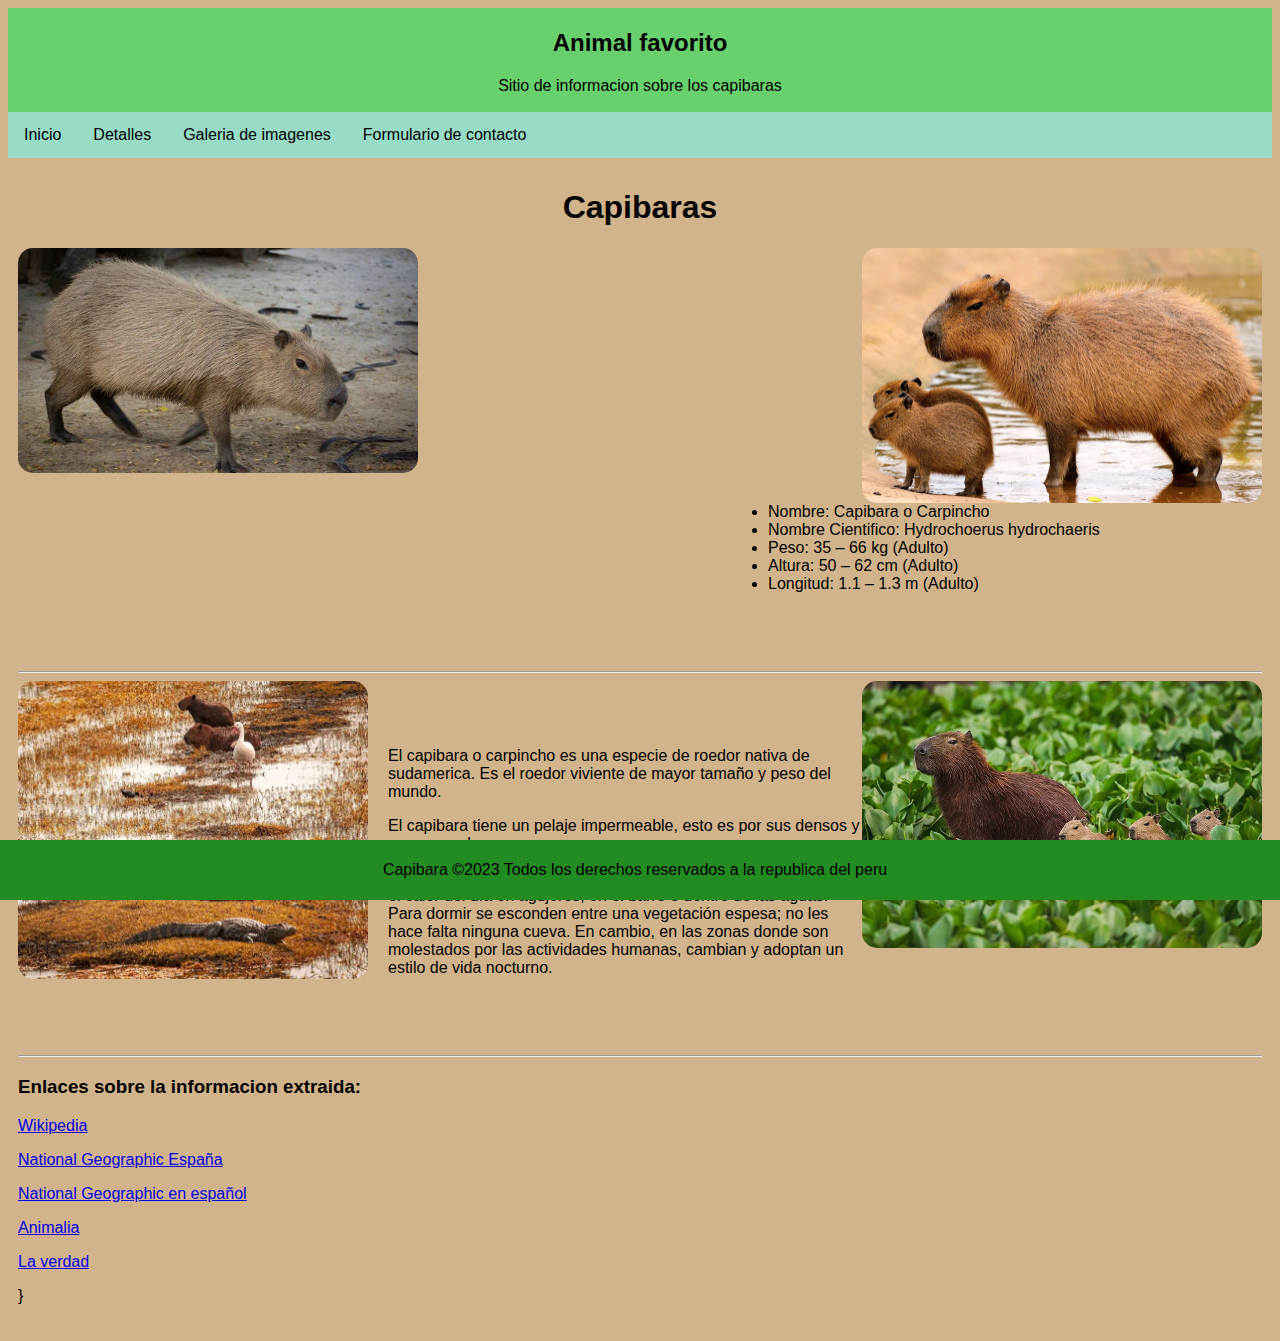
<file: sitio/index.html>
<!DOCTYPE html>
<html lang="es">
<head>
    <meta charset="UTF-8">
    <meta http-equiv="X-UA-Compatible" content="IE=edge">
    <meta name="viewport" content="width=device-width, initial-scale=1.0">
    <link rel="stylesheet" href="css/style.css">
    <title>Capibara</title>
</head>
<body>
    <header>
        <h2>Animal favorito</h2>
        <p>Sitio de informacion sobre los capibaras</p>
    </header>
    <nav>
        <a href="index.html">Inicio</a>
        <a href="detalles.html">Detalles</a>
        <a href="galeria.html">Galeria de imagenes</a>
        <a href="formulario.html">Formulario de contacto</a>
    </nav>
    <main>
        <h1 style="text-align: center;">Capibaras</h2>
        <div>
            <img class="image" src="images/01.jpg" alt="carpincho" style="float: left;">
            <img class="image0" src="images/capi0.jpg" alt="capibara" style="float: right;">
            <br>
            <ul>
                <li>Nombre: Capibara o Carpincho</li>
                <li>Nombre Cientifico: Hydrochoerus hydrochaeris</li>
                <li>Peso: 35 – 66 kg (Adulto)</li>
                <li>Altura: 50 – 62 cm (Adulto)</li>
                <li>Longitud: 1.1 – 1.3 m (Adulto)</li>
            </ul>
            <br><br><br>
        </div>
        <hr>
        <img class="left" src="images/capibara01.png" alt="" style="float: left;">
        <img class="right" src="images/00.jpg" alt="Capibara" style="float: right;">
        <div class="text-h">
            <p>El capibara o carpincho es una especie de roedor nativa de sudamerica. Es el roedor viviente de mayor tamaño y peso del mundo. </p>
            <p>El capibara tiene un pelaje impermeable, esto es por sus densos y gruesos pelos</p>
            <p>Los carpinchos son animales principalmente crepusculares. Pasan el calor del día en agujeros, en el barro o dentro de las aguas. Para dormir se esconden entre una vegetación espesa; no les hace falta ninguna cueva. En cambio, en las zonas donde son molestados por las actividades humanas, cambian y adoptan un estilo de vida nocturno.</p>
            <br><br><br>
        </div>
        <hr>
        <h3>Enlaces sobre la informacion extraida:</h2>
        <p><a href="https://es.wikipedia.org/wiki/Hydrochoerus_hydrochaeris" target="_blank">Wikipedia</a></p>
        <p><a href="https://www.nationalgeographic.com.es/mundo-animal/capibaras-roedores-mas-grandes-mundo_19522" target="_blank">National Geographic España</a></p>
        <p><a href="https://www.ngenespanol.com/animales/asi-es-el-capibara-el-animal-mas-amistoso-del-mundo-que-sirve-de-transporte-para-otras-especies-en-el-amazonas/" target="_blank">National Geographic en español</a></p>
        <p><a href="https://animalia.bio/es/capybara" target="_blank">Animalia</a></p>
        <p><a href="https://laverdadnoticias.com/ecologia/Capibara-el-animal-mas-amistoso-del-mundo-sirve-de-transporte-en-el-Amazonas-20210214-0122.html" target="_blank">La verdad</a></p>}
        <br><br>
    </main>
    <footer>
        <p>Capibara &copy;2023 Todos los derechos reservados a la republica del peru</p>    </footer>
</body>
</html>
</file>
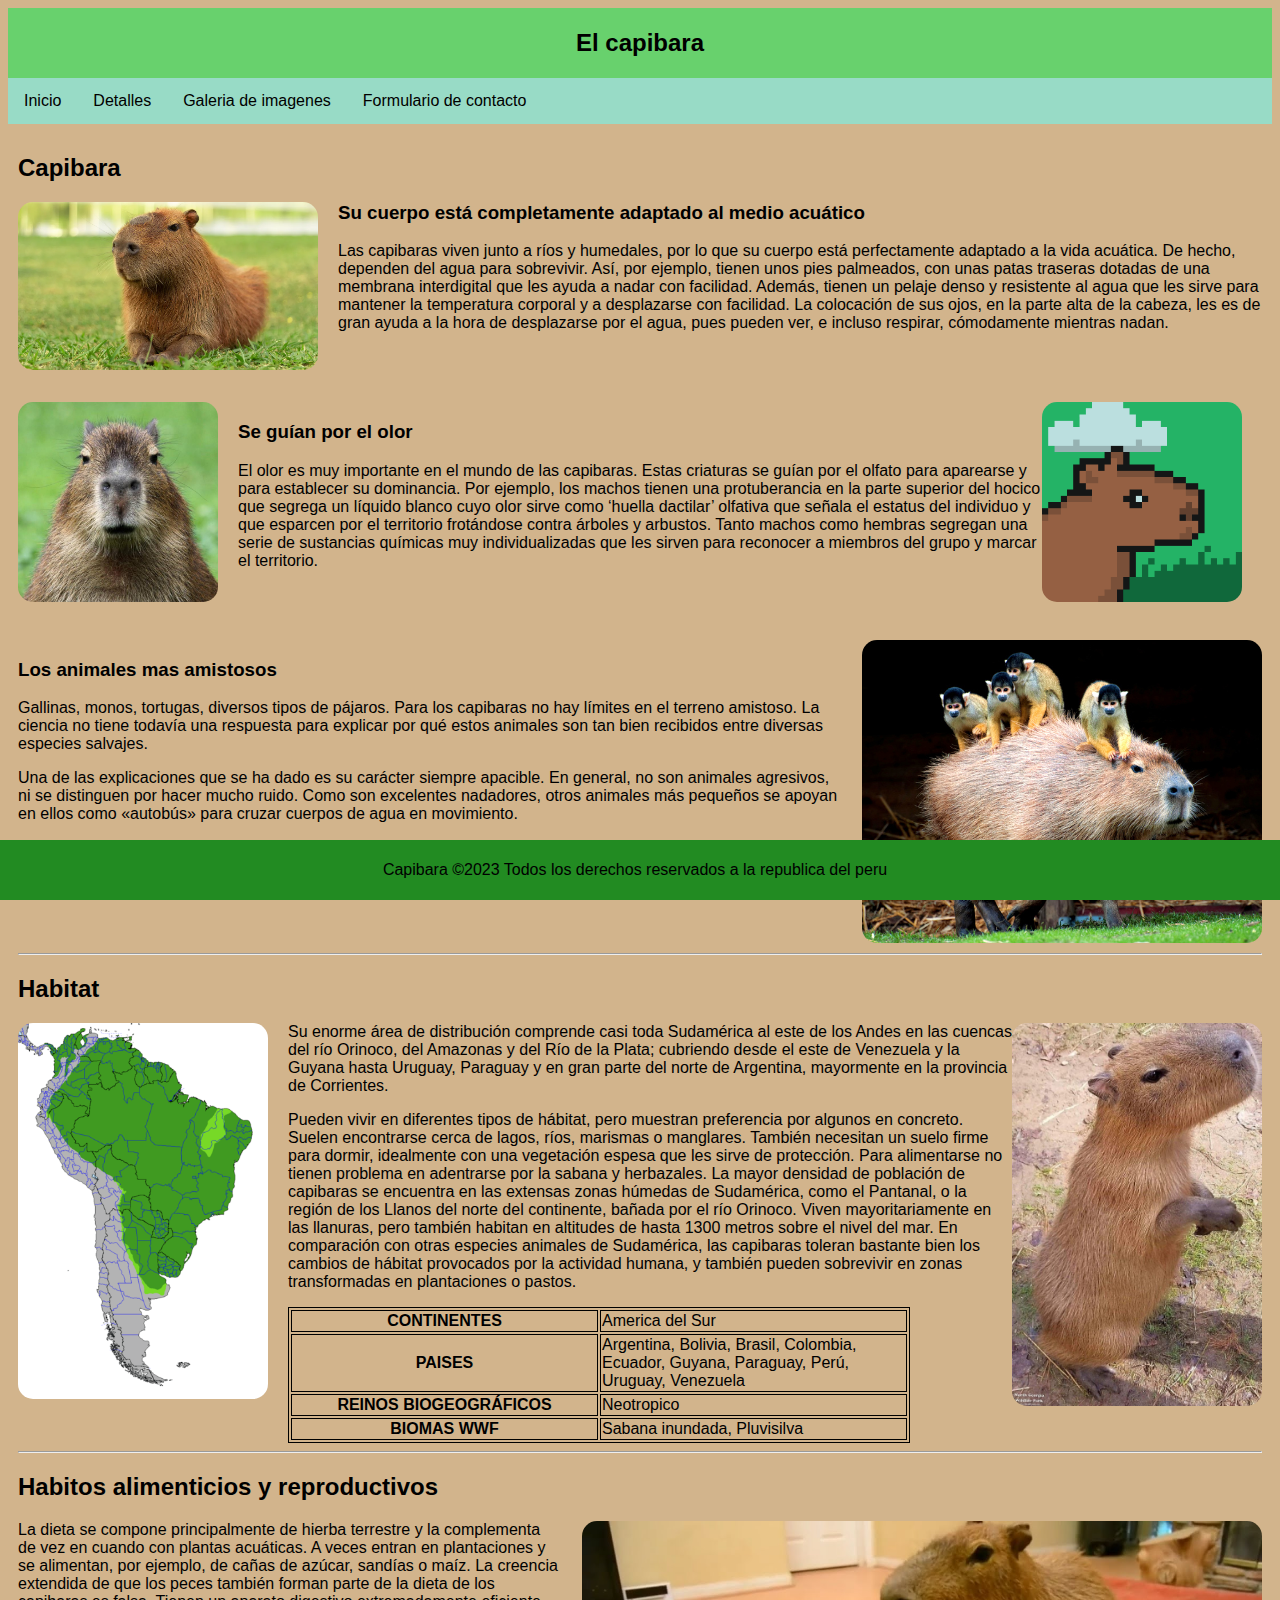
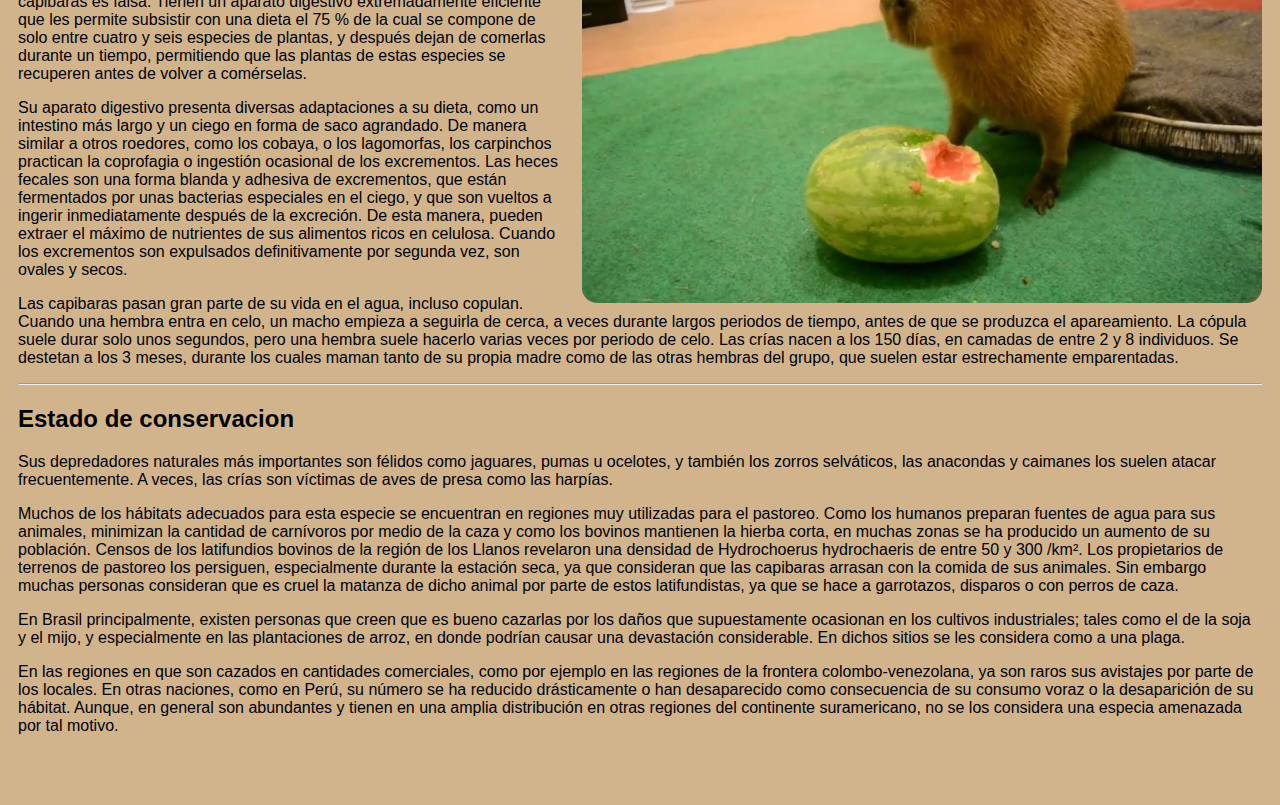
<file: sitio/detalles.html>
<!DOCTYPE html>
<html lang="es">
<head>
    <meta charset="UTF-8">
    <meta http-equiv="X-UA-Compatible" content="IE=edge">
    <meta name="viewport" content="width=device-width, initial-scale=1.0">
    <link rel="stylesheet" href="css/style.css">
    <title>informacion</title>
</head>
<body>
    <header>
        <h2>El capibara</h2>
    </header>
    <nav>
        <a href="index.html">Inicio</a>
        <a href="detalles.html">Detalles</a>
        <a href="galeria.html">Galeria de imagenes</a>
        <a href="formulario.html">Formulario de contacto</a>
    </nav>
    <main>
        <h2>
            Capibara
        </h2>
        <img src="images/capibara04.jpg" alt="capibara04" style="float: left;" class="ubicacion3">
        <h3>Su cuerpo está completamente adaptado al medio acuático</h3>
        <p>Las capibaras viven junto a ríos y humedales, por lo que su cuerpo está perfectamente adaptado a la vida acuática. De hecho, dependen del agua para sobrevivir. Así, por ejemplo, tienen unos pies palmeados, con unas patas traseras dotadas de una membrana interdigital que les ayuda a nadar con facilidad. Además, tienen un pelaje denso y resistente al agua que les sirve para mantener la temperatura corporal y a desplazarse con facilidad. La colocación de sus ojos, en la parte alta de la cabeza, les es de gran ayuda a la hora de desplazarse por el agua, pues pueden ver, e incluso respirar, cómodamente mientras nadan.</p>
        <br><br><br>
        <img class="gif" src="images/capibara.gif" alt="capibara" style="float: right;">
        <img src="images/carpincho.jpg" alt="carpincho" style="float: left;" class="ubicacion4">
        <h3>Se guían por el olor</h3>
        <p>El olor es muy importante en el mundo de las capibaras. Estas criaturas se guían por el olfato para aparearse y para establecer su dominancia. Por ejemplo, los machos tienen una protuberancia en la parte superior del hocico que segrega un líquido blanco cuyo olor sirve como ‘huella dactilar’ olfativa que señala el estatus del individuo y que esparcen por el territorio frotándose contra árboles y arbustos. Tanto machos como hembras segregan una serie de sustancias químicas muy individualizadas que les sirven para reconocer a miembros del grupo y marcar el territorio.</p>
        <br><br><br>
        <img src="images/capibara05.jpg" alt="capibara05" style="float: right;" class="ubicacion5">        
        <h3>Los animales mas amistosos</h3>
        <p>Gallinas, monos, tortugas, diversos tipos de pájaros. Para los capibaras no hay límites en el terreno amistoso. La ciencia no tiene todavía una respuesta para explicar por qué estos animales son tan bien recibidos entre diversas especies salvajes.</p>
        <p>Una de las explicaciones que se ha dado es su carácter siempre apacible. En general, no son animales agresivos, ni se distinguen por hacer mucho ruido. Como son excelentes nadadores, otros animales más pequeños se apoyan en ellos como «autobús» para cruzar cuerpos de agua en movimiento.</p>
        <p>Además de siempre llevarla bien con una gran diversidad de animales, los capibaras nunca están solos. De manera general, se les encuentra con sus pares, en grupos numerosos de hasta 20 ejemplares.</p>
        <br><br><br>
        <hr>
        <h2>Habitat</h2>
        <img src="images/capibara02.jpg" alt="capibara02" style="float: right;"" class="ubicacion1">
        <img src="images/ubicacion.jpg" alt="mapa" style="float: left;" class="ubicacion">
        <p>Su enorme área de distribución comprende casi toda Sudamérica al este de los Andes en las cuencas del río Orinoco, del Amazonas y del Río de la Plata; cubriendo desde el este de Venezuela y la Guyana hasta Uruguay, Paraguay y en gran parte del norte de Argentina, mayormente en la provincia de Corrientes.</p>
        <p>Pueden vivir en diferentes tipos de hábitat, pero muestran preferencia por algunos en concreto. Suelen encontrarse cerca de lagos, ríos, marismas o manglares. También necesitan un suelo firme para dormir, idealmente con una vegetación espesa que les sirve de protección. Para alimentarse no tienen problema en adentrarse por la sabana y herbazales. La mayor densidad de población de capibaras se encuentra en las extensas zonas húmedas de Sudamérica, como el Pantanal, o la región de los Llanos del norte del continente, bañada por el río Orinoco. Viven mayoritariamente en las llanuras, pero también habitan en altitudes de hasta 1300 metros sobre el nivel del mar. En comparación con otras especies animales de Sudamérica, las capibaras toleran bastante bien los cambios de hábitat provocados por la actividad humana, y también pueden sobrevivir en zonas transformadas en plantaciones o pastos.</p>
        <table>
            <tr>
                <th>CONTINENTES</th>
                <td>America del Sur</td>
            </tr>
            <tr>
                <th>PAISES</th>
                <td>Argentina, Bolivia, Brasil, Colombia, Ecuador, Guyana, Paraguay, Perú, Uruguay, Venezuela</td>
            </tr>
            <tr>
                <th>REINOS BIOGEOGRÁFICOS</th>
                <td>Neotropico</td>
            </tr>
            <tr>
                <th>BIOMAS WWF</t>
                <td>Sabana inundada, Pluvisilva</td>
            </tr>
        </table>
        <hr>
        <h2>Habitos alimenticios y reproductivos</h2>
        <img src="images/capibara03.jpg" alt="capibara03" style="float: right;" class="ubicacion2">
        <p>La dieta se compone principalmente de hierba terrestre y la complementa de vez en cuando con plantas acuáticas. A veces entran en plantaciones y se alimentan, por ejemplo, de cañas de azúcar, sandías o maíz. La creencia extendida de que los peces también forman parte de la dieta de los capibaras es falsa. Tienen un aparato digestivo extremadamente eficiente que les permite subsistir con una dieta el 75 % de la cual se compone de solo entre cuatro y seis especies de plantas, y después dejan de comerlas durante un tiempo, permitiendo que las plantas de estas especies se recuperen antes de volver a comérselas.</p>
        <p>Su aparato digestivo presenta diversas adaptaciones a su dieta, como un intestino más largo y un ciego en forma de saco agrandado. De manera similar a otros roedores, como los cobaya, o los lagomorfas, los carpinchos practican la coprofagia o ingestión ocasional de los excrementos. Las heces fecales son una forma blanda y adhesiva de excrementos, que están fermentados por unas bacterias especiales en el ciego, y que son vueltos a ingerir inmediatamente después de la excreción. De esta manera, pueden extraer el máximo de nutrientes de sus alimentos ricos en celulosa. Cuando los excrementos son expulsados definitivamente por segunda vez, son ovales y secos.</p>
        <p>Las capibaras pasan gran parte de su vida en el agua, incluso copulan. Cuando una hembra entra en celo, un macho empieza a seguirla de cerca, a veces durante largos periodos de tiempo, antes de que se produzca el apareamiento. La cópula suele durar solo unos segundos, pero una hembra suele hacerlo varias veces por periodo de celo. Las crías nacen a los 150 días, en camadas de entre 2 y 8 individuos. Se destetan a los 3 meses, durante los cuales maman tanto de su propia madre como de las otras hembras del grupo, que suelen estar estrechamente emparentadas.</p>
        <hr>
        <h2>Estado de conservacion</h2>
        <p>Sus depredadores naturales más importantes son félidos como jaguares, pumas u ocelotes, y también los zorros selváticos, las anacondas y caimanes los suelen atacar frecuentemente. A veces, las crías son víctimas de aves de presa como las harpías.</p>
        <p>Muchos de los hábitats adecuados para esta especie se encuentran en regiones muy utilizadas para el pastoreo. Como los humanos preparan fuentes de agua para sus animales, minimizan la cantidad de carnívoros por medio de la caza y como los bovinos mantienen la hierba corta, en muchas zonas se ha producido un aumento de su población. Censos de los latifundios bovinos de la región de los Llanos revelaron una densidad de Hydrochoerus hydrochaeris de entre 50 y 300 /km². Los propietarios de terrenos de pastoreo los persiguen, especialmente durante la estación seca, ya que consideran que las capibaras arrasan con la comida de sus animales. Sin embargo muchas personas consideran que es cruel la matanza de dicho animal por parte de estos latifundistas, ya que se hace a garrotazos, disparos o con perros de caza.</p>
        <p>En Brasil principalmente, existen personas que creen que es bueno cazarlas por los daños que supuestamente ocasionan en los cultivos industriales; tales como el de la soja y el mijo, y especialmente en las plantaciones de arroz, en donde podrían causar una devastación considerable. En dichos sitios se les considera como a una plaga.</p>
        <p>En las regiones en que son cazados en cantidades comerciales, como por ejemplo en las regiones de la frontera colombo-venezolana, ya son raros sus avistajes por parte de los locales. En otras naciones, como en Perú, su número se ha reducido drásticamente o han desaparecido como consecuencia de su consumo voraz o la desaparición de su hábitat. Aunque, en general son abundantes y tienen en una amplia distribución en otras regiones del continente suramericano, no se los considera una especia amenazada por tal motivo.</p>
        <br><br>
    </main>
    <footer>
        <p>Capibara &copy;2023 Todos los derechos reservados a la republica del peru</p>    
    </footer>
</body>
</html>
</file>
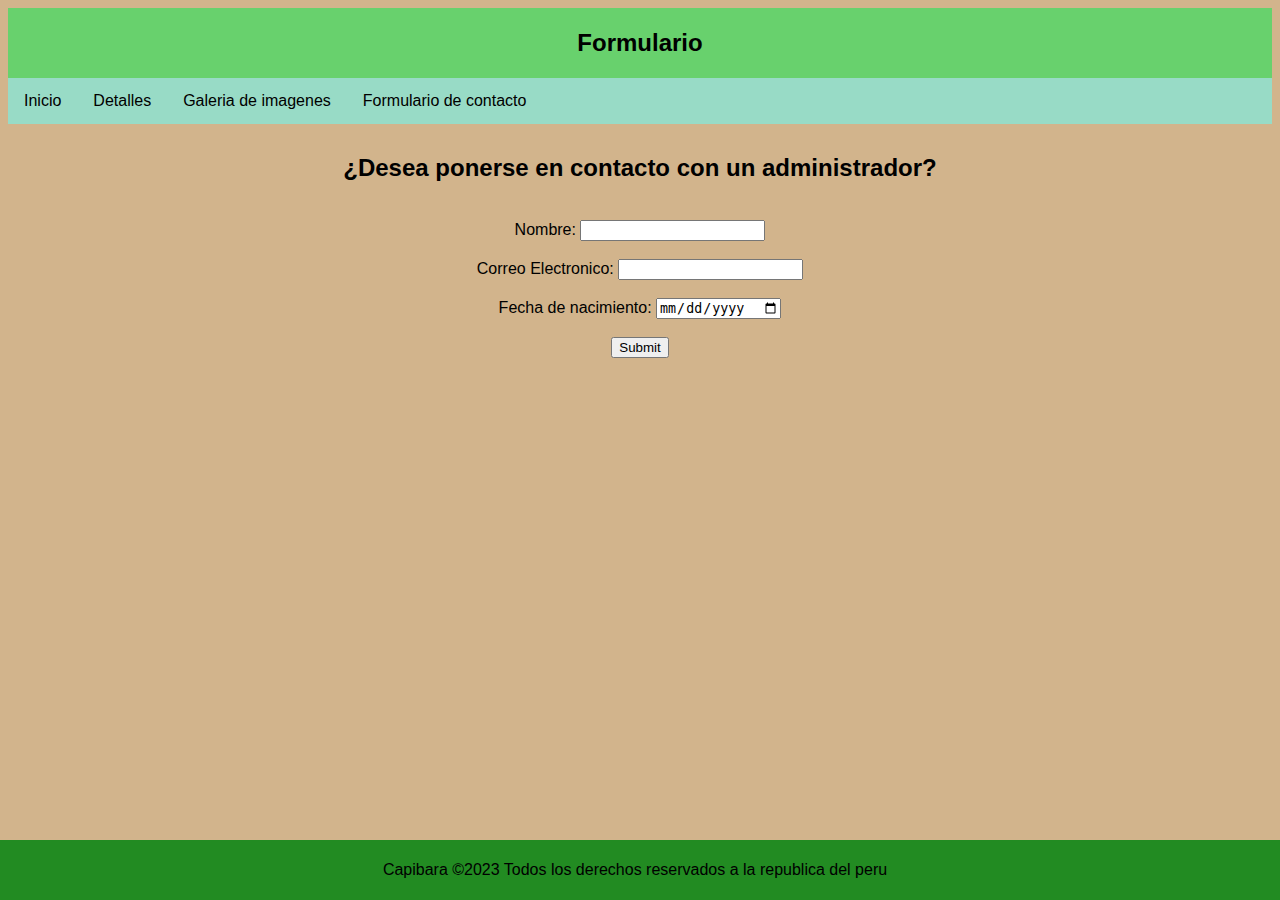
<file: sitio/formulario.html>
<!DOCTYPE html>
<html lang="es">
<head>
    <meta charset="UTF-8">
    <meta http-equiv="X-UA-Compatible" content="IE=edge">
    <meta name="viewport" content="width=device-width, initial-scale=1.0">
    <link rel="stylesheet" href="css/style.css">
    <title>Formulario</title>
</head>
<body>
    <header>
        <h2>Formulario</h2>
    </header>
    <nav>
        <a href="index.html">Inicio</a>
        <a href="detalles.html">Detalles</a>
        <a href="galeria.html">Galeria de imagenes</a>
        <a href="formulario.html">Formulario de contacto</a>
    </nav>
    <main>
        <h2 style="text-align: center;">¿Desea ponerse en contacto con un administrador?</h3>
        <br>
        <form style="text-align: center;">
            <label>Nombre:</label>
            <input type="text">
            <br>
            <br>
            <label>Correo Electronico:</label>
            <input type="text"">
            <br>
            <br>
            <label>Fecha de nacimiento:</label>
            <input type="date">
            <br>
            <br>
            <input type="submit">
        </form>
    </main>
    <footer>
        <p>Capibara &copy;2023 Todos los derechos reservados a la republica del peru</p>
    </footer>
</body>
</html>
</file>
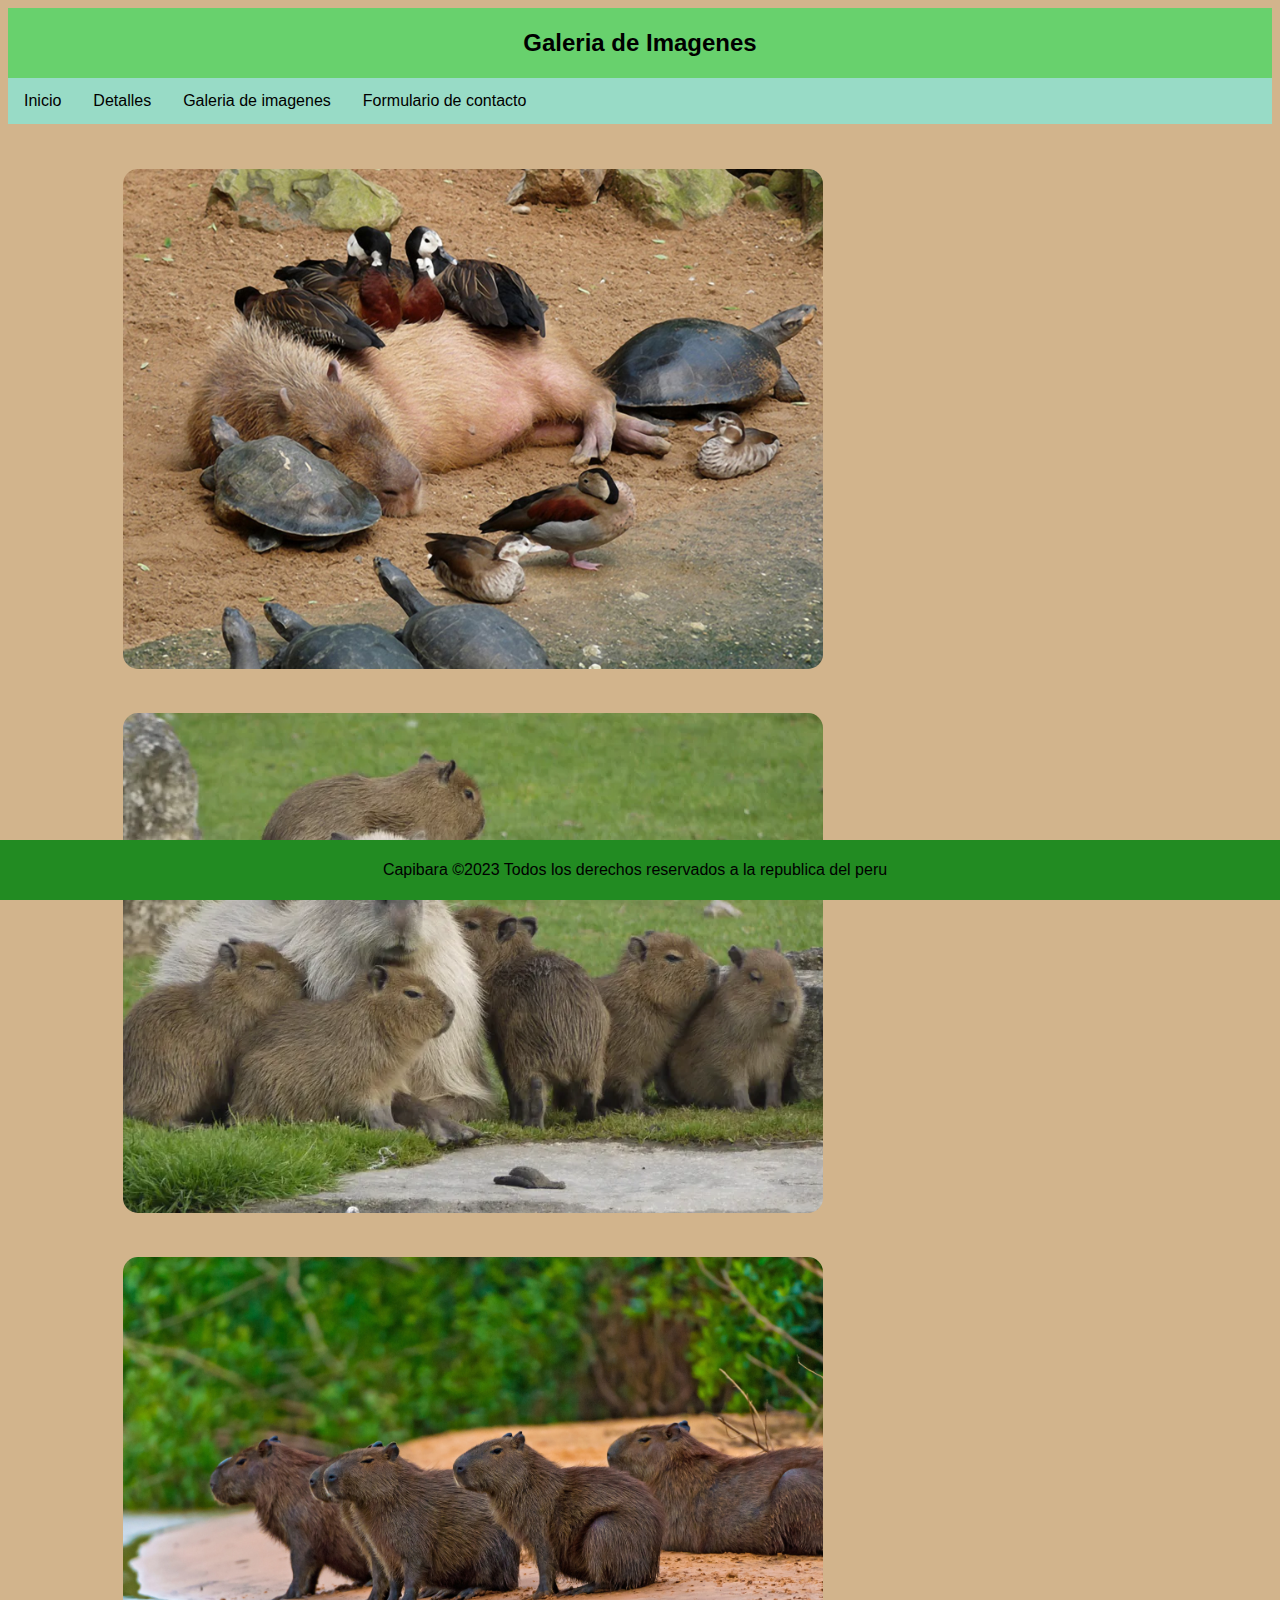
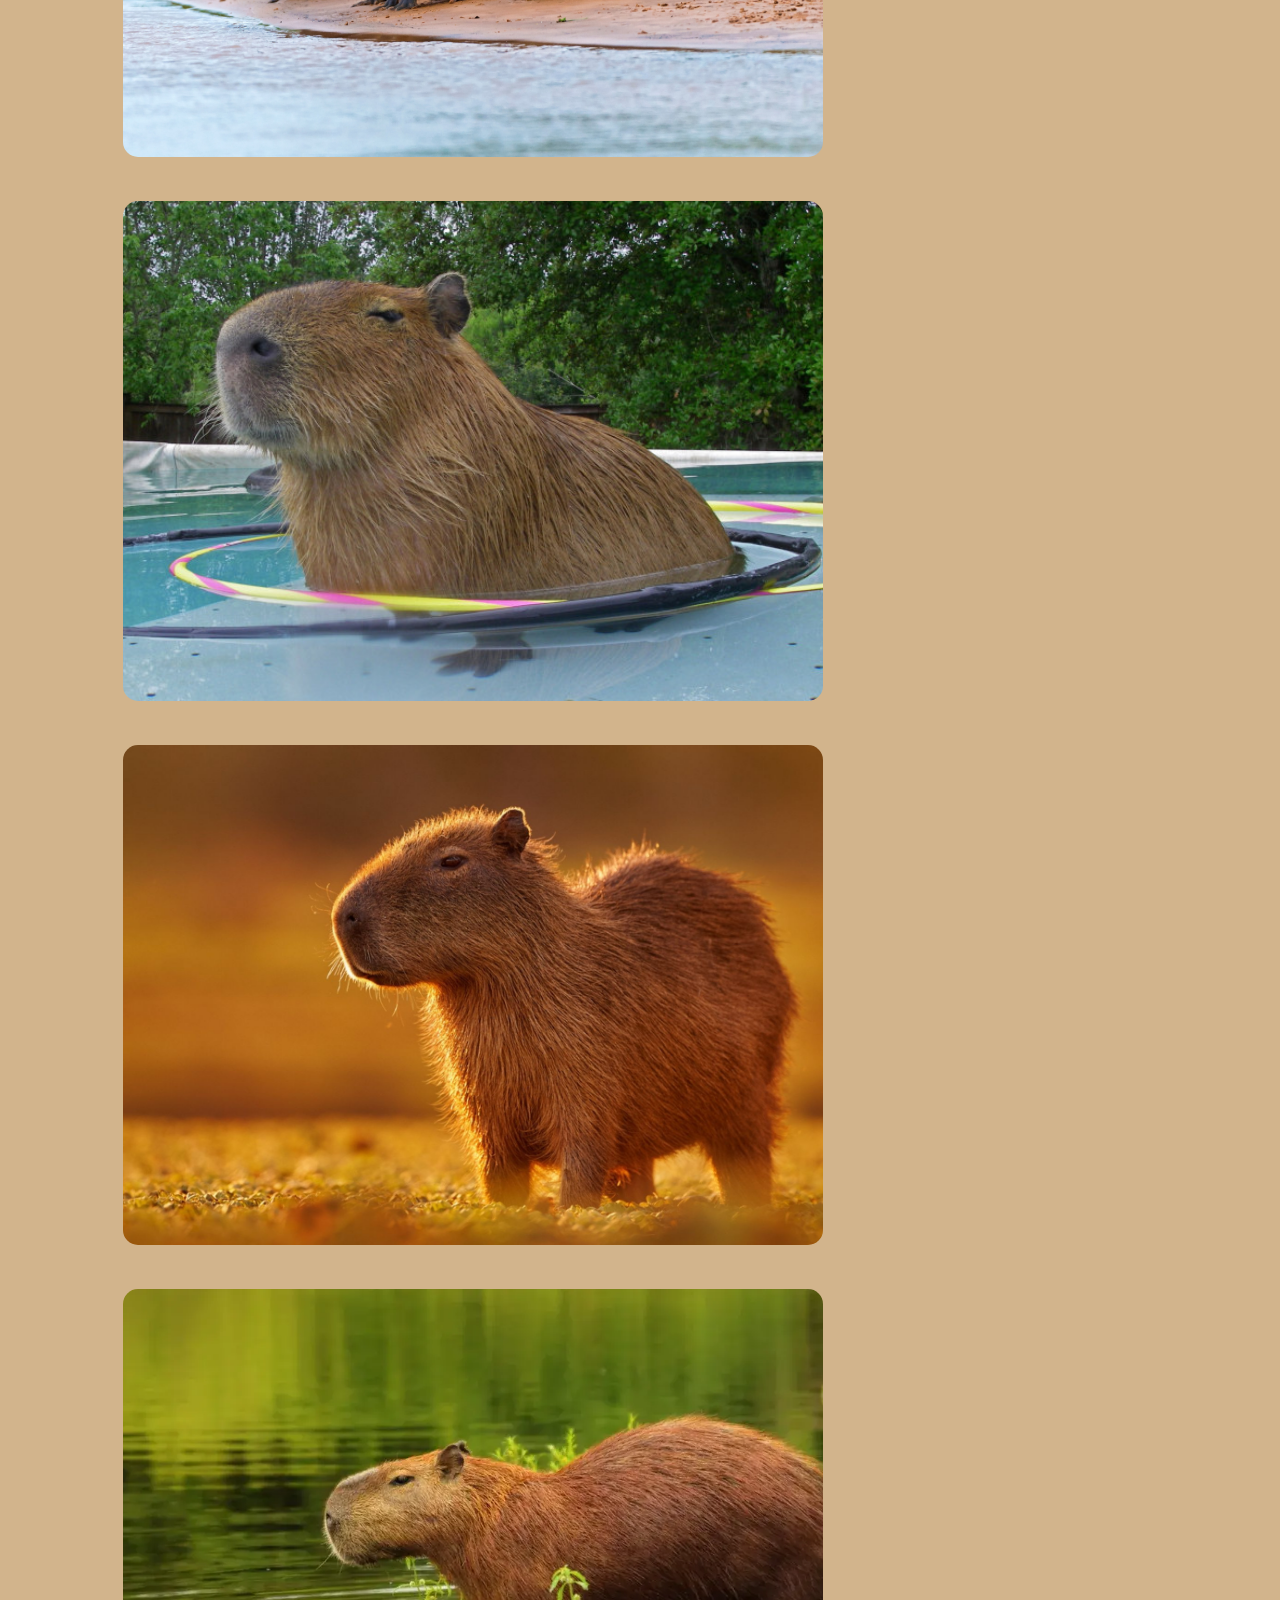
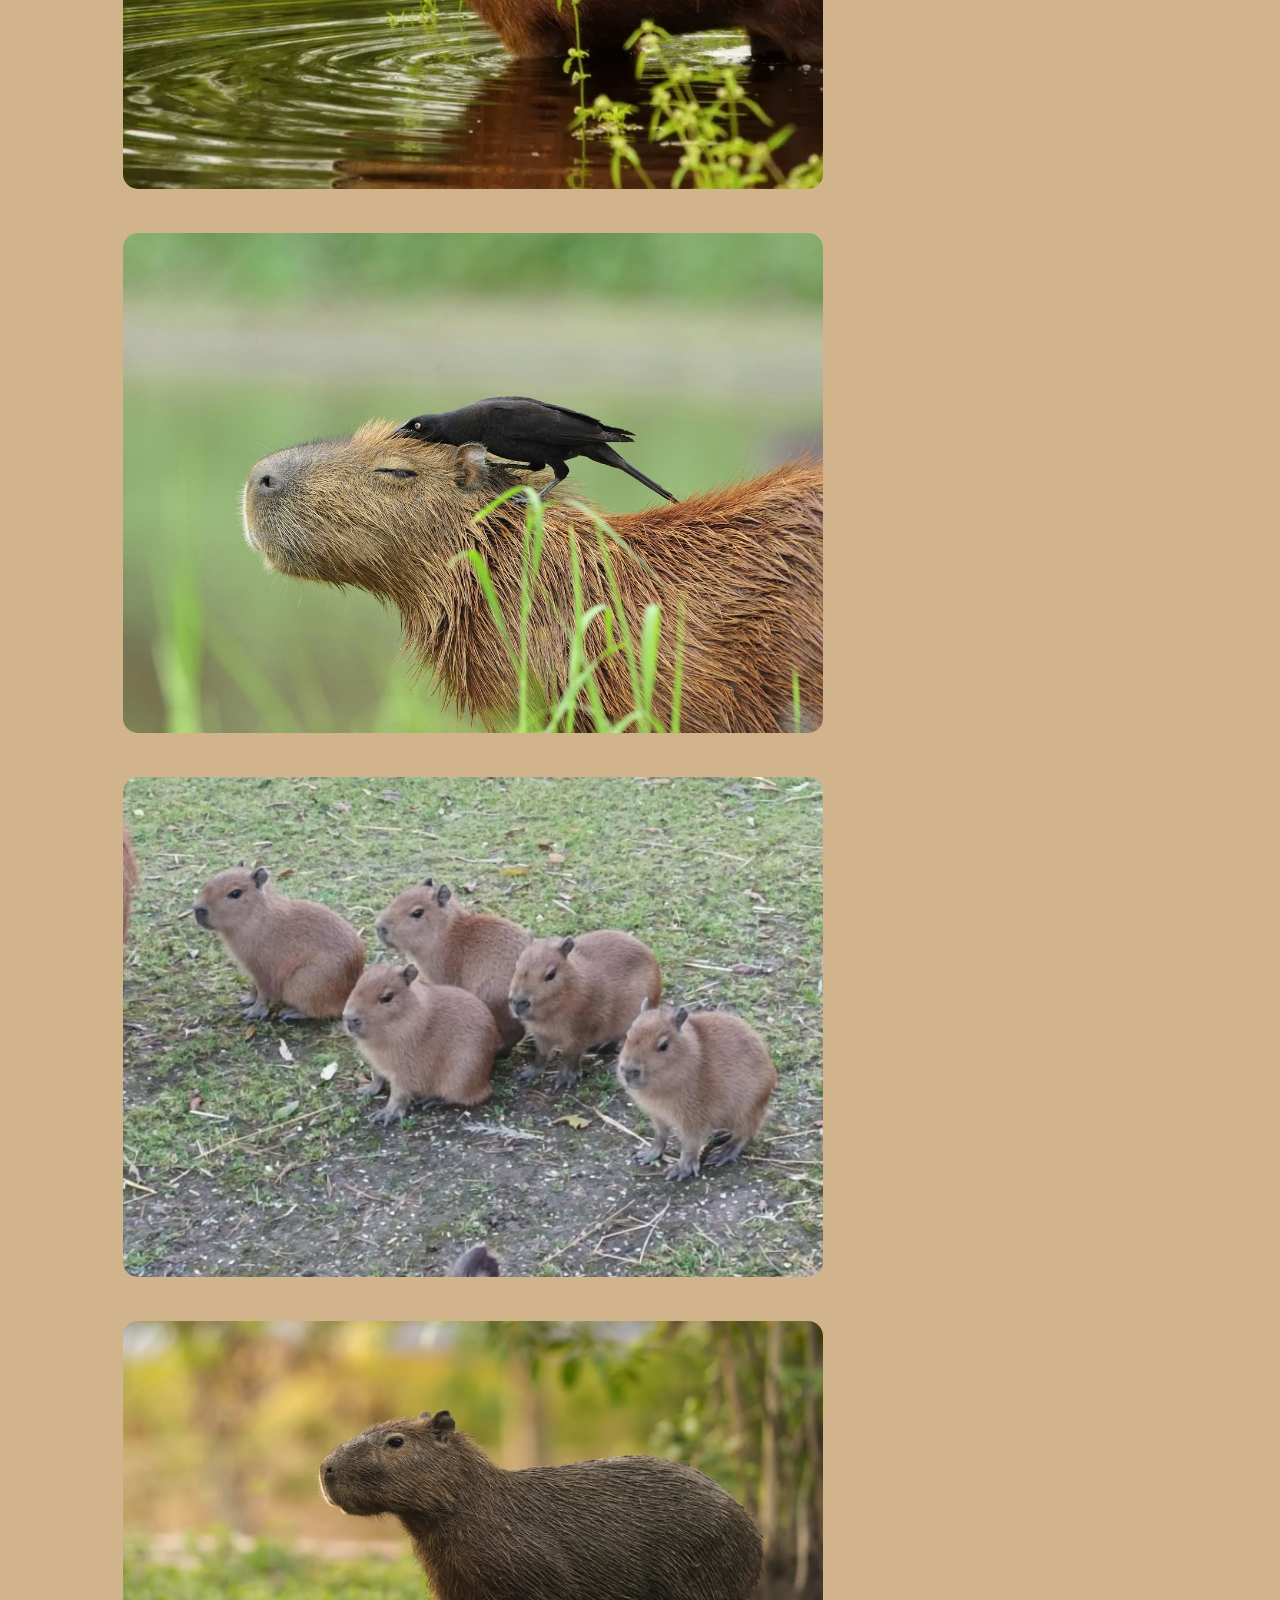
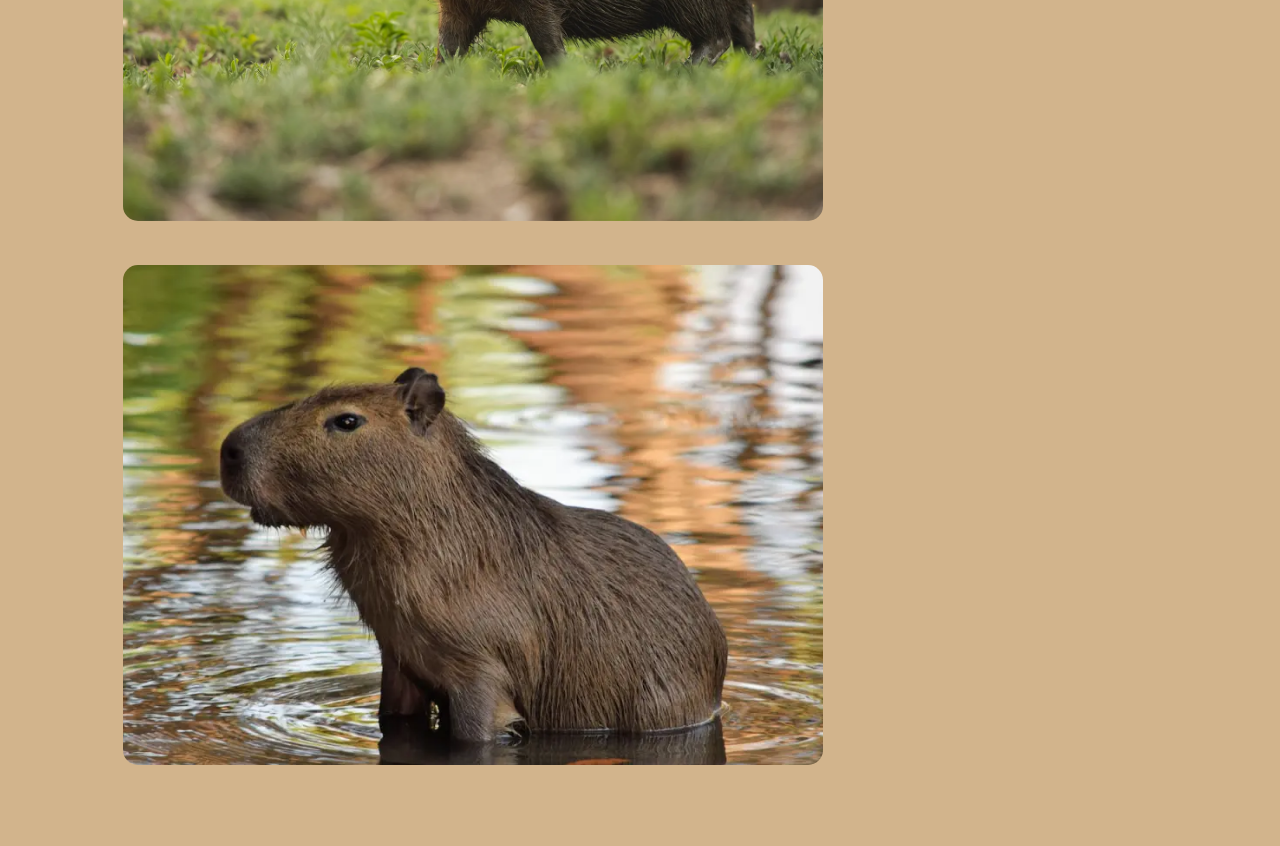
<file: sitio/galeria.html>
<!DOCTYPE html>
<html lang="es">
<head>
    <meta charset="UTF-8">
    <meta http-equiv="X-UA-Compatible" content="IE=edge">
    <meta name="viewport" content="width=device-width, initial-scale=1.0">
    <link rel="stylesheet" href="css/style.css">
    <title>Galeria</title>
</head>
<body>
    <header>
        <h2>Galeria de Imagenes</h2>

    </header>
    <nav>
        <a href="index.html">Inicio</a>
        <a href="detalles.html">Detalles</a>
        <a href="galeria.html">Galeria de imagenes</a>
        <a href="formulario.html">Formulario de contacto</a>
    </nav>
    <main>
        <div class="gallery">
            <a target="_blank" href="images/gallery/0.jpg">
                <img src="images/gallery/0.jpg" alt="capibara">
            </a>
        </div>
        <div class="gallery">
            <a target="_blank" href="images/gallery/1.png">
                <img src="images/gallery/1.png" alt="capibara">
            </a>
        </div>
        <div class="gallery">            
            <a target="_blank" href="images/gallery/2.jpg">
                <img src="images/gallery/2.jpg" alt="capibara">
            </a>
        </div>
        <div class="gallery">
            <a target="_blank" href="images/gallery/3.jpg">
                <img src="images/gallery/3.jpg" alt="capibara">
            </a>
        </div>
        <div class="gallery">
            <a target="_blank" href="images/gallery/4.jpg">
                <img src="images/gallery/4.jpg" alt="capibara">
            </a>
        </div>
        <div class="gallery">
            <a target="_blank" href="images/gallery/5.jpg">
                <img src="images/gallery/5.jpg" alt="capibara">
            </a>
        </div>
        <div class="gallery">
            <a target="_blank" href="images/gallery/6.jpg">
                <img src="images/gallery/6.jpg" alt="capibara">
            </a>
        </div>
        <div class="gallery">
            <a target="_blank" href="images/gallery/7.jpg">
                <img src="images/gallery/7.jpg" alt="capibara">
            </a>
        </div>
        <div class="gallery">
            <a target="_blank" href="images/gallery/8.jpg">
                <img src="images/gallery/8.jpg" alt="capibara">
            </a>
        </div>
        <div class="gallery">
            <a target="_blank" href="images/gallery/9.jpg">
                <img src="images/gallery/9.jpg" alt="capibara">
            </a>
        </div>
        <br><br><br><br>
    </main>
    <footer>
        <p>Capibara &copy;2023 Todos los derechos reservados a la republica del peru</p>    
    </footer>
</body>
</html>
</file>
<file: sitio/css/style.css>
body {
    background-color: #D2B48C;
    font-family: 'Lucida Sans', 'Lucida Sans Regular', 'Lucida Grande', 'Lucida Sans Unicode', Geneva, Verdana, sans-serif;
}

header {
    text-align: center;
    padding: 1px;
    background-color: #68d16d;
}

nav {
    background-color: #98DBC6;
    overflow: hidden;
}

nav a {
    color: black;
    display: block;
    padding: 14px 16px ;
    text-decoration: none;
    text-align: center;
    float: left;
}

nav a:hover {
    background-color: #80aa9d;
    color: #f2f2f2;
}

main {
    padding: 10px;
}

.contenedor {
    display: flex;
}

.image {
    width: 400px;
    margin-right: 50px;
    border-radius: 15px;
}

.image0 {
    width: 400px;
    border-radius: 15px;
    margin-left: 50px;
}

ul {
    padding-left: 750px;
}

.right {
    width: 400px;
    border-radius: 15px;
}

.left {
    width: 350px;
    margin-right: 20px;
    border-radius: 15px;
}

.text-h {
    padding-top: 50px;
}

.ubicacion {
    width: 250px;
    margin-right: 20px;
    border-radius: 15px;
}

.ubicacion1 {
    width: 250px;
    border-radius: 15px;
}

.ubicacion2 {
    width: 680px;
    border-radius: 15px;
    margin-left: 20px;
}

.ubicacion3 {
    width: 300px;
    border-radius: 15px;
    margin-right: 20px;
}

.ubicacion4 {
    width: 200px;
    border-radius: 15px;
    margin-right: 20px;
}

.ubicacion5 {
    width: 400px;
    border-radius: 15px;
    margin-left: 20px;
}

.gif {
    width: 200px;
    margin-right: 20px;
    border-radius: 15px;
}

table, th, td {
    border: 1px solid;
    width: 50%;
}

.gallery {
 margin-top: 30px;
 margin-left: 100px;
 margin-right: 100px;
 display: inline-table;
 justify-content: center;
}
  
.gallery img {
    width: 700px;
    height: 500px;
    margin: 5px;
    object-fit: cover;
    cursor: pointer;
    transition: 0.3s;
    border-radius: 15px;
}

.gallery:hover img {
    transform: scale(1.1);
}

footer {
    background-color: #228B22 ;
    text-align: center;
    padding: 5px;    
    position: fixed;
    bottom: 0;
    right: 0;
    width: 100%;
}
</file>
